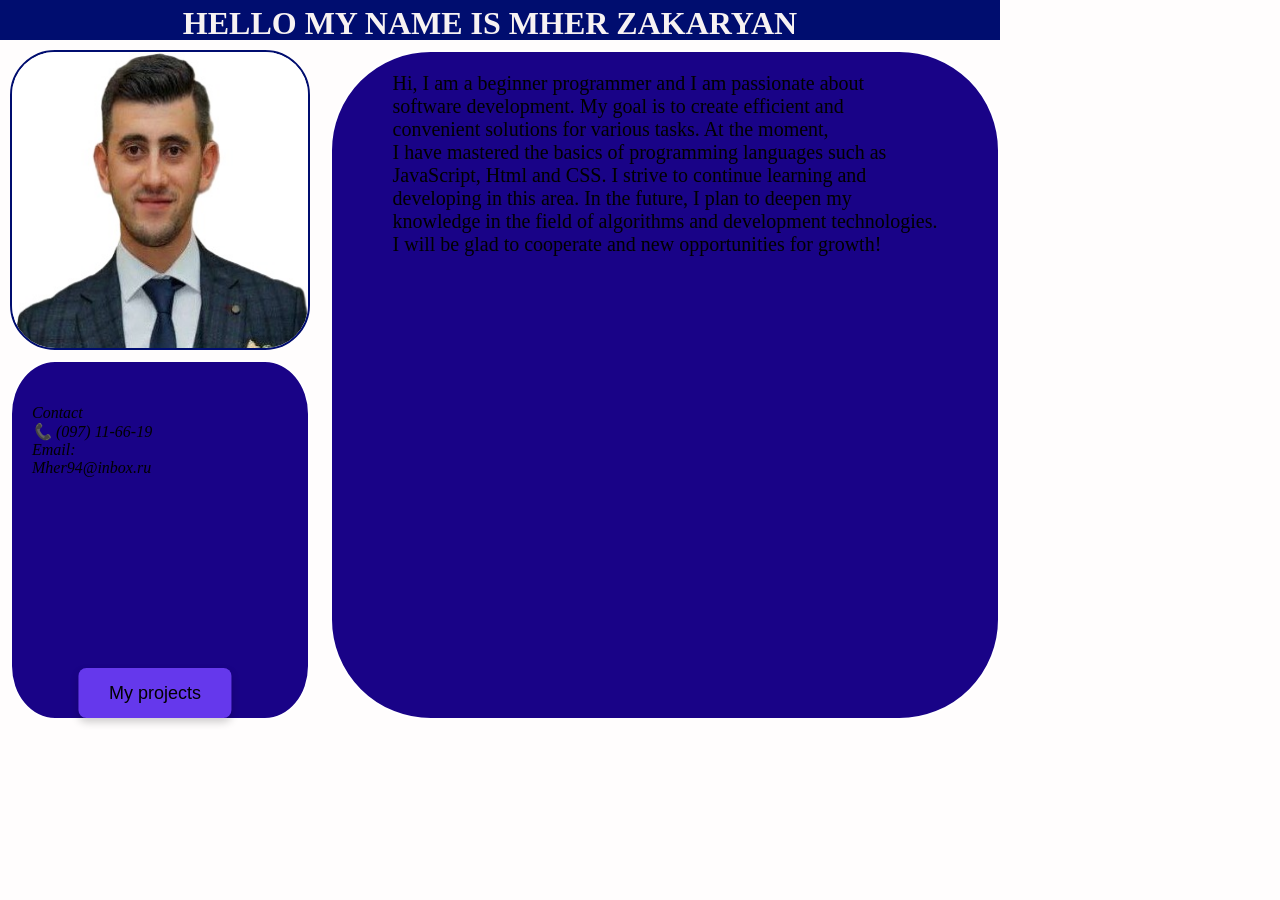
<file: index.html>
<!DOCTYPE html>
<html lang="en">
<head>
    <meta charset="UTF-8">
    <meta name="viewport" content="width=device-width, initial-scale=1.0">
    <title>Mher Resume</title>
    <link rel="stylesheet" href="./style.css" />
</head>
<body>
    
    <header>
        <h1>HELLO MY NAME IS MHER ZAKARYAN</h1>
    </header>
    
    <section>
        <img src="./myphoto.jpg" alt="Profile Picture" width="300" height="300">
    </section>
    <div class="left-container">
    <address>
        <p class="contacts">
                         Contact<br/>
        &#128222; (097) 11-66-19<br/>
        Email: Mher94@inbox.ru
    </p>
    </address>
    <button class="move-button" onclick="window.location.href='projects.html'">My projects</button>
    </div>
    <div class="right-container">
    <div class="myself">
        Hi, I am a beginner programmer and I am passionate about<br/> 
        software development. My goal is to create efficient and<br/>
        convenient solutions for various tasks. At the moment, <br/>I 
        have mastered the basics of programming languages ​​such as <br/>
        JavaScript, Html and CSS. I strive to continue learning and<br/>
        developing in this area. In the future, I plan to deepen my<br/>
        knowledge in the field of algorithms and development technologies.<br/>
        I will be glad to cooperate and new opportunities for growth!
    </div>
    </div>   
</body>
</html>
</file>
<file: style.css>
* {
  margin: 0;
  padding: 0;
  box-sizing: border-box;
}
body {
  background-color: rgb(255, 253, 253);
  width: 80%;
  max-width: 1000px;
}
h1 {
  background: none;
    color:rgb(247, 242, 242);
    position: absolute;
    top: 5px;
    left: -150px;
    width: 100%;
}
 
img {
    float: left;
    margin-left: 10px;
    border: 2px solid #000d6f;
    border-radius:15% ;
    margin-top: 10px;
  }
  .contacts {
    color: #000000;;
    text-align: start;
    margin-bottom: 200px;
    margin-left: 20px;
    max-width: 200px;
  }
  header {
    background-color: #000d6f;
    padding: 20px;
    text-align: center;
  
  }
  .left-container {
    width: 300px;        
    height: 360px;       
    background-color: rgb(25, 3, 135); 
    border: 2px solid #ffffff; 
    border-radius: 15%;
    display: flex;       
    justify-content: center; 
    align-items: center; 
    text-align: center;
    margin-left: 10px ;  
    margin-top: 320px;
  }
  .right-container {
    width: 670px;        
    height: 670px;       
    background-color: rgb(25, 3, 135); 
    border: 2px solid #ffffff; 
    border-radius: 15%;
    display: flex;       
    justify-content: center; 
    margin-top: -670px;
    margin-left: 330px; 
    margin-bottom: 0px;
  }
  .myself {
    font-size: 20px;
    margin-top: 20px;
  }
  button {
    width: 200px;          
    height: 50px;           
    font-size: 18px;        
    background-color: #6538ec; 
    color: rgb(0, 0, 0);           
    border: none;           
    border-radius: 8px;     
    cursor: pointer;       
    box-shadow: 0 4px 8px rgba(0, 0, 0, 0.2);
    transition: background-color 0.3s ease; 
}
button:hover {
  background-color: #6ccce7; 
}
.move-button {
  position: sticky;   
  top: 700px;              
  left: 50%;               
  transform: translateX(-50%); 
}
</file>
